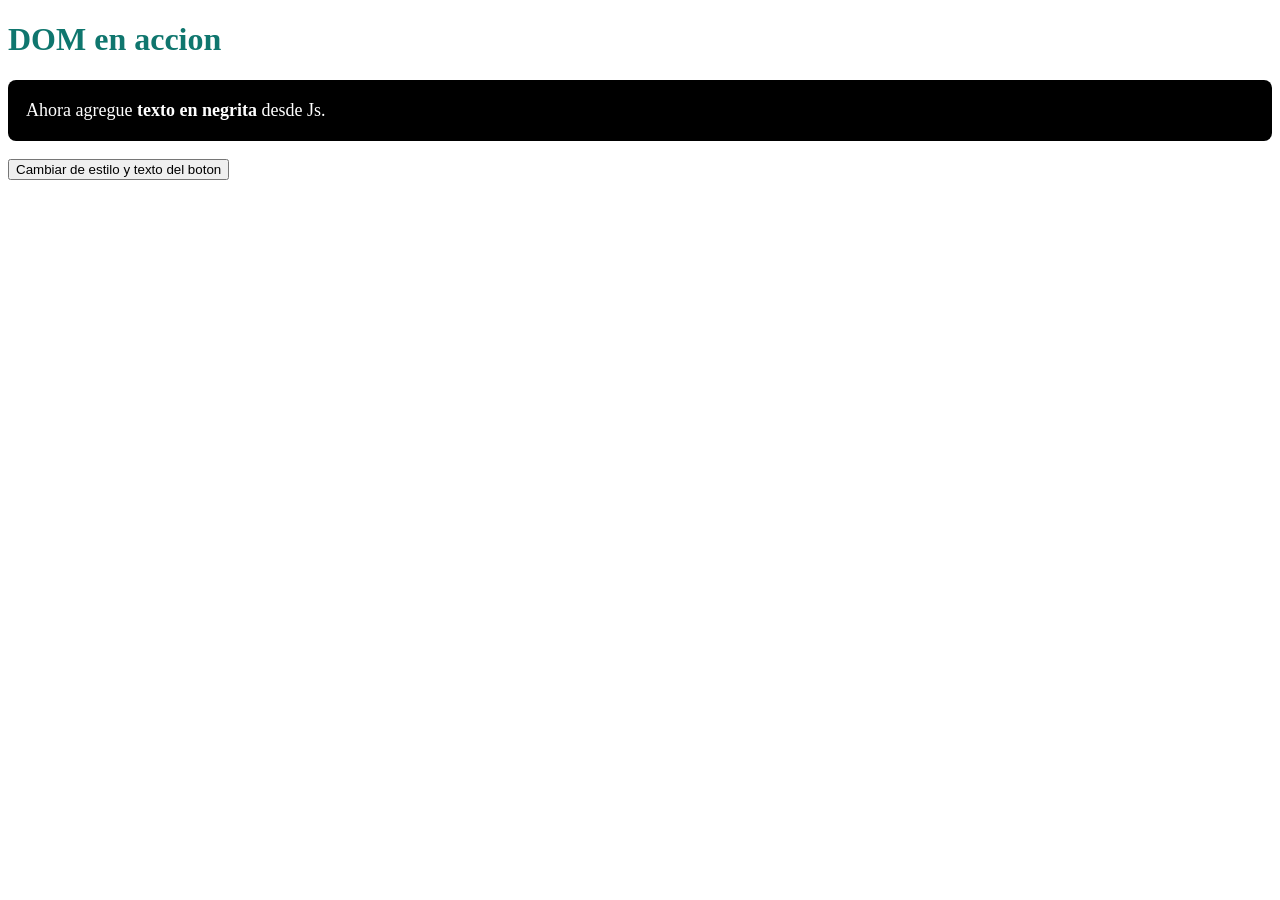
<file: dom.html>
<!DOCTYPE html>
<html lang="en">
<head>
    <meta charset="UTF-8">
    <meta name="viewport" content="width=device-width, initial-scale=1.0">
    <title>Practica de DOM</title>
    <link rel="stylesheet" href="Css/estilo.css">
</head>
<body>
    <h1 class="titulo" id="titulo">Hola Mundo</h1>
    <p class="texto">Estado inicial del parrafo</p>
    <button id="btn-cambiar">Cambiar de estilo y texto del boton</button>
    <div id="contenedor"></div>
    
    <script src="Java/dom.js"></script>
</body>
</html>
</file>
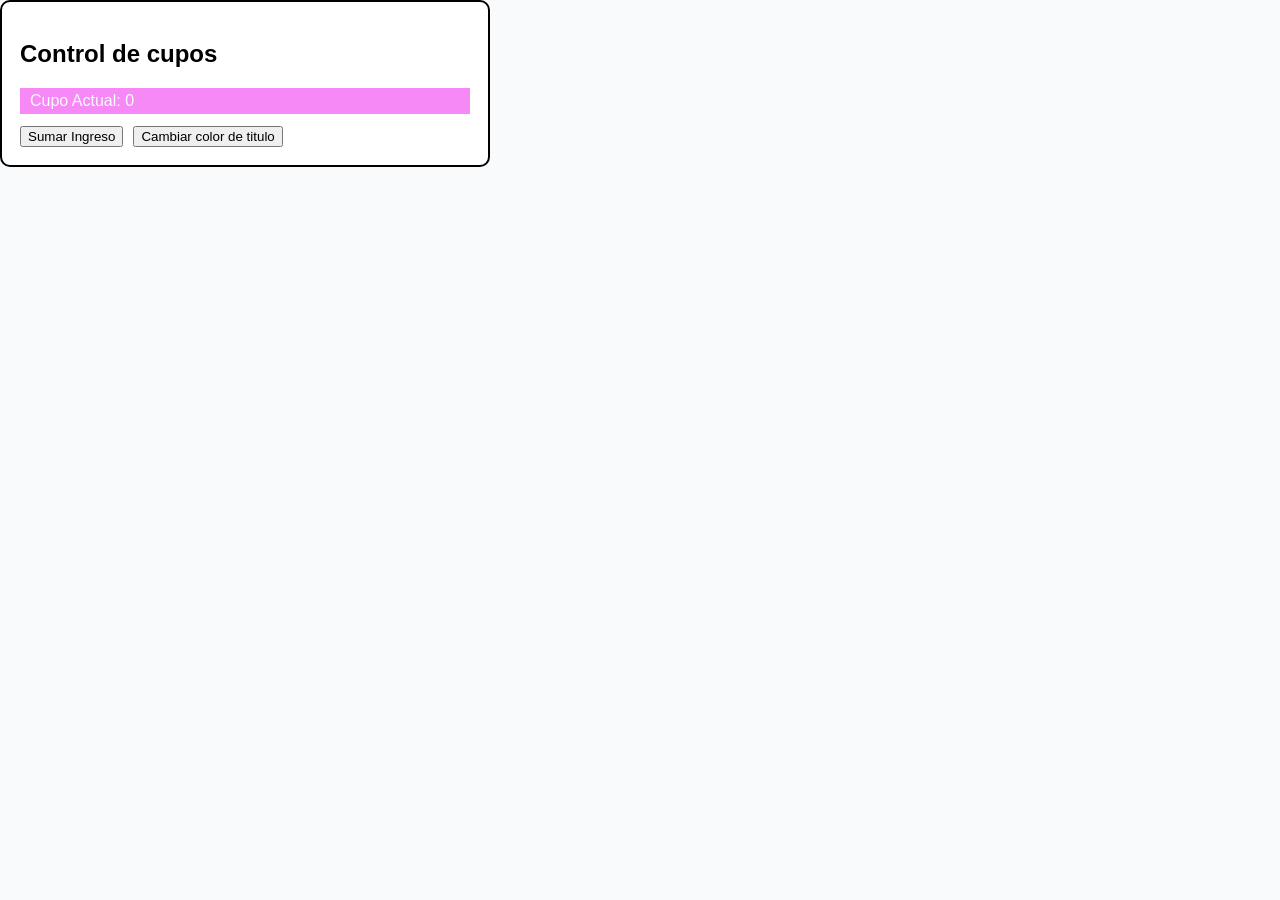
<file: dom1.html>
<!DOCTYPE html>
<html lang="en">
<head>
    <meta charset="UTF-8">
    <meta name="viewport" content="width=device-width, initial-scale=1.0">
    <title>Usando Dom</title>
    <link rel="stylesheet" href="Css/style.css">
</head>
<body>
    <div id="app">


    </div>
    <script src="Java/dom1.js"></script>
</body>
</html>
</file>
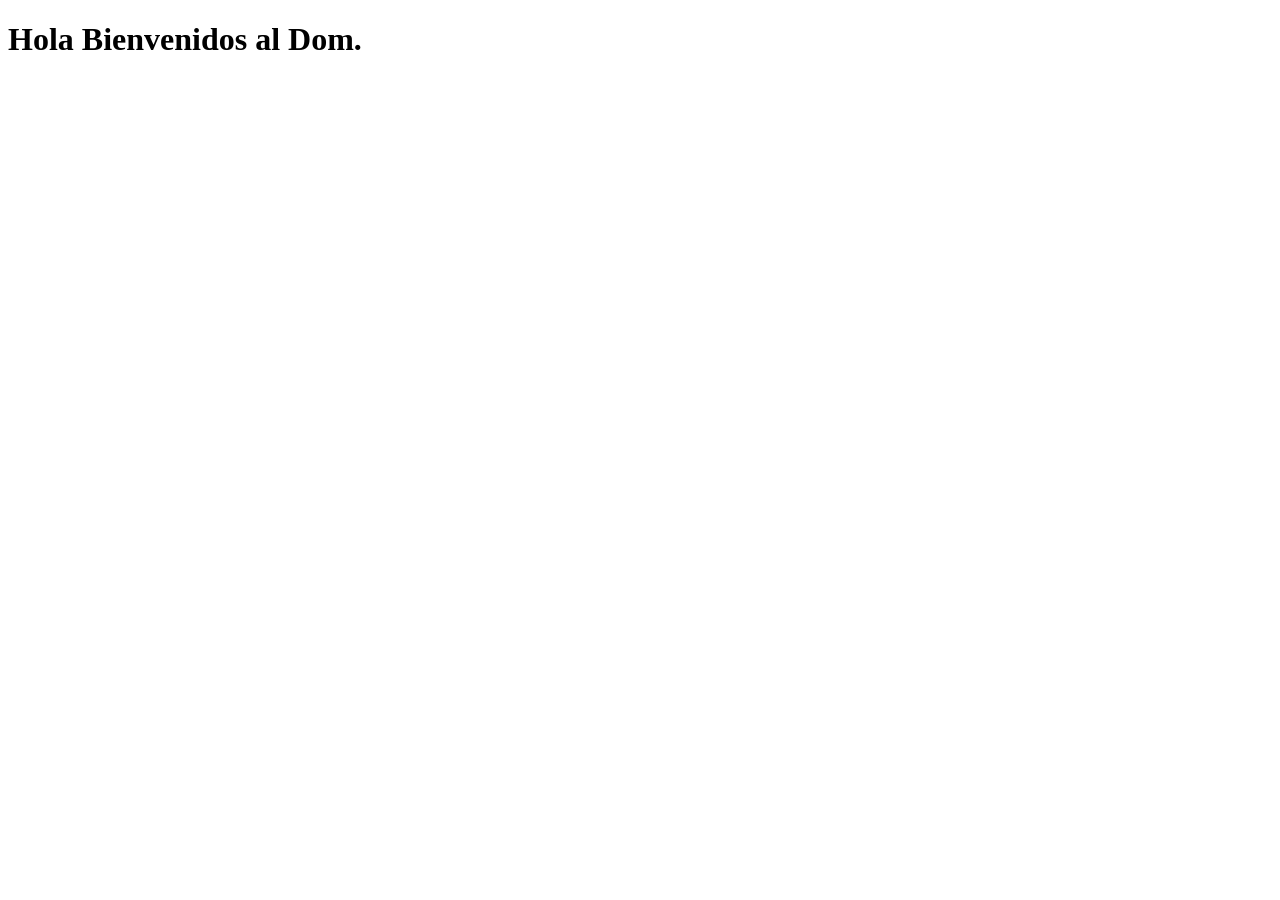
<file: local.html>
<!DOCTYPE html>
<html lang="en">
<head>
    <meta charset="UTF-8">
    <meta name="viewport" content="width=device-width, initial-scale=1.0">
    <title>Localstorage</title>
</head>
<body>
    <script src="Java/local.js"></script>
    <h1 id="titulo">Hola Bienvenidos al Dom.</h1>
</body>
</html>
</file>
<file: Css/estilo.css>
.texto{
    color:blue;/*color es el color del texto*/
    font-size: 18px;/*fontt-size el tamano del texto*/
}

.titulo{
    text-decoration: underline;/*text-decoration es ponerle una decoracion a la etiqueta.*/
}

.texto-destacado{
    color:#ffffff;
    background-color: black;
    padding:20px 18px;
    border-radius: 8px;
}
</file>
<file: Css/style.css>
body{
    margin: 0px;
    padding: 0px;
    font-family: Arial, sans-serif;
    background-color: #f8fafc;
}

.panel{
    border:2px solid black;
    border-radius: 10px;
    width: 450px;
    background-color: #ffffff;
    padding:18px;

}


.bagde{
    background-color:#e2e8;
    color: #f8fafc;
    padding: 4px 10px;
    font-size: 16px;
    margin-bottom: 12px;

}

.fila-botones{
    display:flex;
    gap:10px;

}
.bagde-alerta{
    background-color: #fee2e2;
    color:#991b1b;
}
</file>
